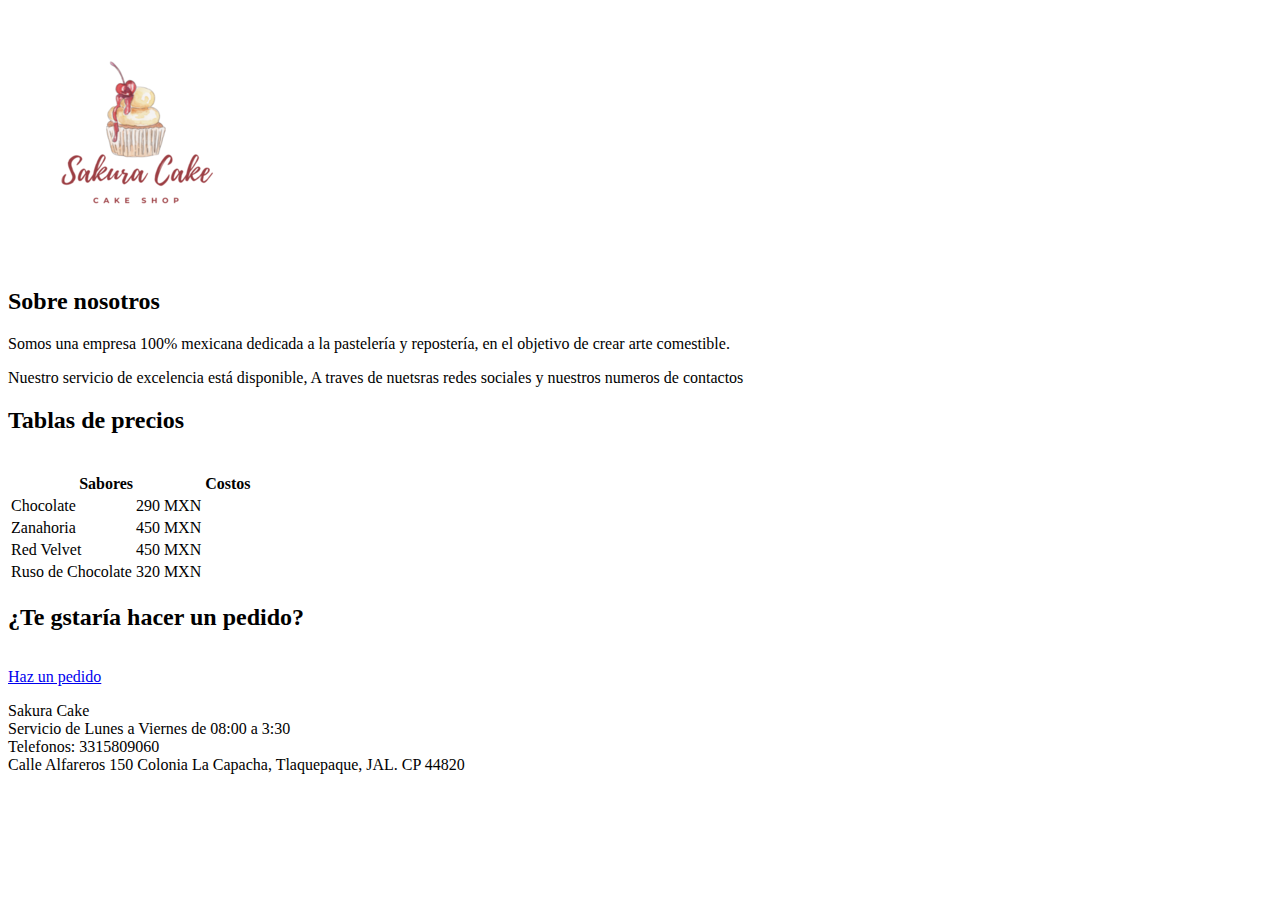
<file: 02 - HTML/Root/views/index.html>
<!DOCTYPE html>
<html lang="es">

<link rel="shortcut icon" href="..\assets\img\logo1.ico" type="image/ico" />

<head>
  <meta charset="UTF-8">
  <meta http-equiv="X-UA-Compatible" content="IE=edge">
  <meta name="viewport" content="width=device-width, initial-scale=1.0">
  <title> Sakura Cake </title>
</head>

<body>
  <header>
    <img src="..\assets\img\logo1.ico" alt="logo">
  </header>
  <section class="xd">
    <div class="child">
      <h2>Sobre nosotros</h2>
      <p>Somos una empresa 100% mexicana dedicada a la pastelería y repostería, en el objetivo de crear arte comestible.
      </p>
      <p>Nuestro servicio de excelencia está disponible, A traves de nuetsras redes sociales y nuestros numeros de
        contactos
      </p>
    </div>


  </section>
  <section class="parent">
    <h2>Tablas de precios</h2>
    <div class="table">
      <br>
      <table class="tg">
        <thead>
          <tr>
            <th class="tg-i91w" colspan="2">Sabores</th>
            <th class="tg-i91w" colspan="2">Costos</th>
          </tr>
        </thead>
        <tbody>
          <tr>
            <td class="tg-0lax">Chocolate</td>
            <td class="tg-m9r4">290 MXN</td>
          </tr>
          <tr>
            <td class="tg-0lax">Zanahoria</td>
            <td class="tg-m9r4">450 MXN</td>
          </tr>
          <tr>
            <td class="tg-0lax">Red Velvet</td>
            <td class="tg-0lax">450 MXN</td>
          </tr>
          <tr>
            <td class="tg-0lax">Ruso de Chocolate</td>
            <td class="tg-0lax">320 MXN</td>
          </tr>
        </tbody>
      </table>
    </div>
  </section>
  <section class="xd">
    <h2>¿Te gstaría hacer un pedido?</h2>
    <br>
    <div class="pedido">
      <a href="pages/construir.html">Haz un pedido</a>
    </div>
  </section>
  <footer>
    <p>Sakura Cake <br>
      Servicio de Lunes a Viernes de 08:00 a 3:30 <br>
      Telefonos: 3315809060 <br>
      Calle Alfareros 150 Colonia La Capacha, Tlaquepaque, JAL. CP 44820
    </p>

  </footer>
</body>

</html>
</file>
